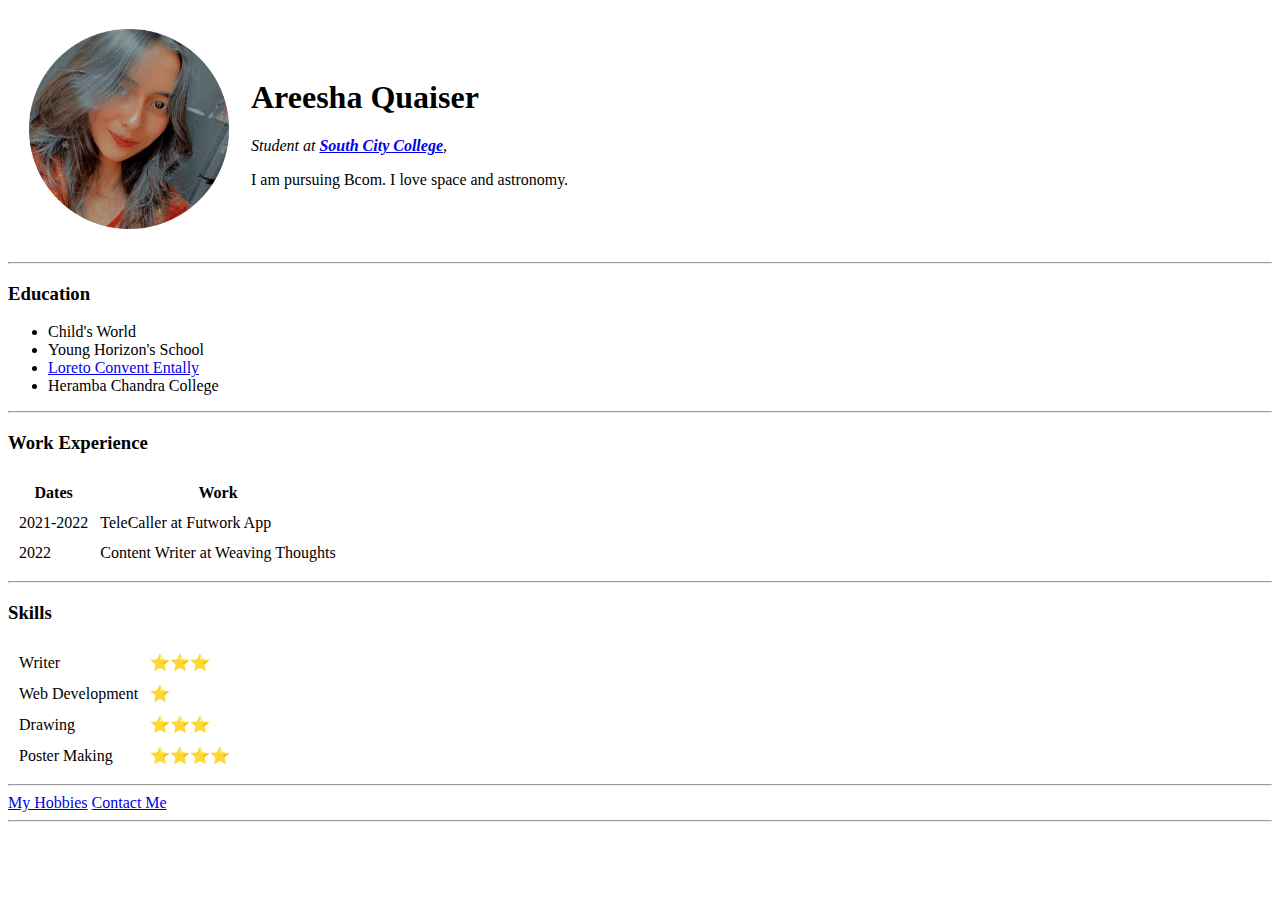
<file: index.html>
<!DOCTYPE html>
<html>

<head>
    <meta charset="UTF-8">
    <title>Areesha's Personal Site </title>
</head>

<body>
    <table cellspacing="20">
        <tr>
            <td><img src="areeshaq.jpg" width="200" height="200" alt="areesha profile picture"></td>
            <td>
                <h1>Areesha Quaiser</h1>
                <p><em>Student at <strong> <a href="https://www.herambachandracollege.ac.in/">South City
                                College</a></strong>,</em>
                </p>
                <p>I am pursuing Bcom. I love space and astronomy. </p>
            </td>
        </tr>
    </table>

    <hr>
    <h3>Education</h3>
    <ul>
        <li>Child's World</li>
        <li>Young Horizon's School</li>
        <li> <a href="https://www.loretoentally.org/">Loreto Convent Entally</a></li>
        <li>Heramba Chandra College</li>
    </ul>
    <hr>
    <h3>Work Experience</h3>
    <table cellspacing="10">
        <thead>
            <tr>
                <th>Dates</th>
                <th>Work</th>
            </tr>
        </thead>
        <tbody>
            <tr>
                <td>2021-2022</td>
                <td>TeleCaller at Futwork App</td>
            </tr>
            <tr>
                <td>2022</td>
                <td>Content Writer at Weaving Thoughts</td>
            </tr>
        </tbody>
        <tfoot>

        </tfoot>
    </table>
    <hr>
    <h3>Skills</h3>
    <table cellspacing="10">
        <tr>
            <td>Writer</td>
            <td>⭐⭐⭐</td>
        <tr>
            <td>Web Development</td>
            <td>⭐</td>
        </tr>
        </tr>
        <tr>
            <td>Drawing</td>
            <td>⭐⭐⭐</td>
        </tr>
        <tr>
            <td>Poster Making</td>
            <td>⭐⭐⭐⭐</td>
        </tr>
    </table>
    <hr>
    <a href="hobbies.html">My Hobbies</a>
    <a href="contact-me.html">Contact Me</a>
    <hr>
</body>

</html>
</file>
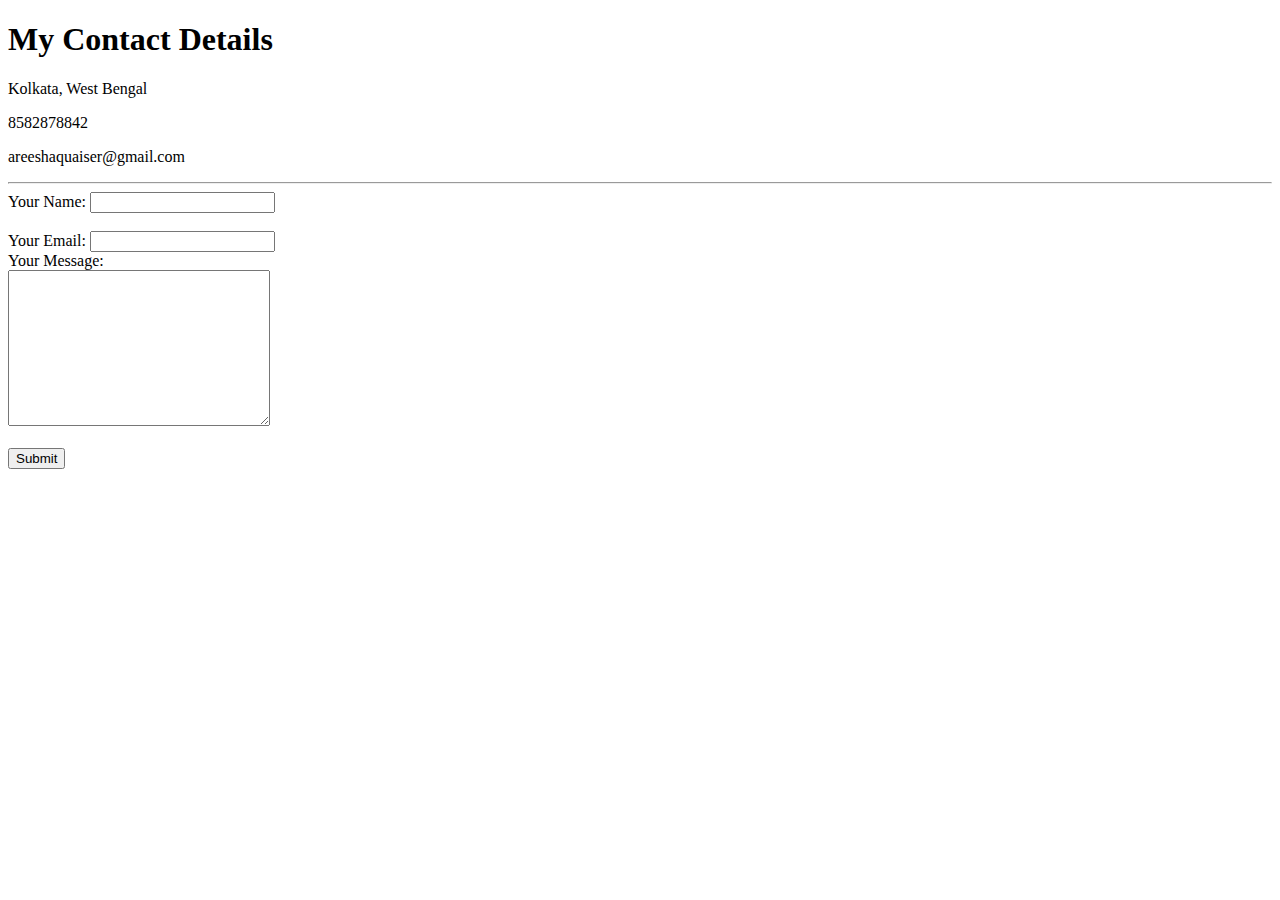
<file: contact-me.html>
<!DOCTYPE html>
<html>

<head>
    <meta charsert="utf-8">
    <title>Contact Me</title>
</head>

<body>
    <h1>My Contact Details</h1>
    <p>Kolkata, West Bengal</p>
    <p>8582878842</p>
    <p>areeshaquaiser@gmail.com</p>
    <hr>
    <form action="mailto:areeshaquaiser@gmail.com" method="post" enctype="text/plain"
    <label>Your Name:</label>
        <input type="text" name="yourName" value=""><br>
        <br><label>Your Email:</label>
        <input type="email" name="yourEmail"><br>
        <label>Your Message:</label>
        <br><textarea name="yourMessage" id="" cols="30" rows="10"></textarea><br>
        <br><input type="submit" name="">
</body>

</html>
</file>
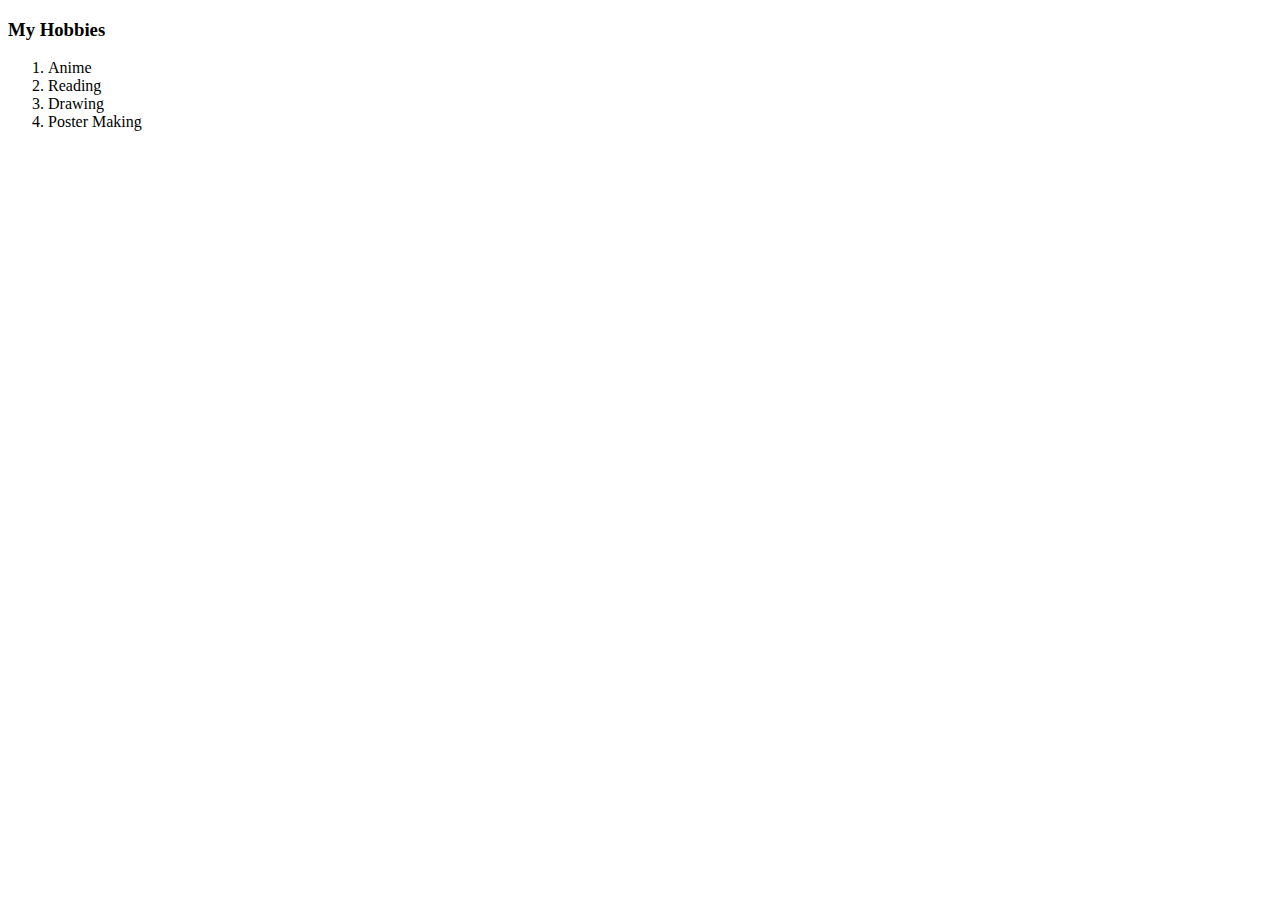
<file: hobbies.html>
<!DOCTYPE html>
<html>

<head>
    <meta charset="utf-8">
    <title>My Hobbies</title>
</head>

<body>
    <h3>My Hobbies</h3>
    <ol>
        <li>Anime</li>
        <li>Reading</li>
        <li>Drawing</li>
        <li>Poster Making</li>
    </ol>
</body>

</html>
</file>
